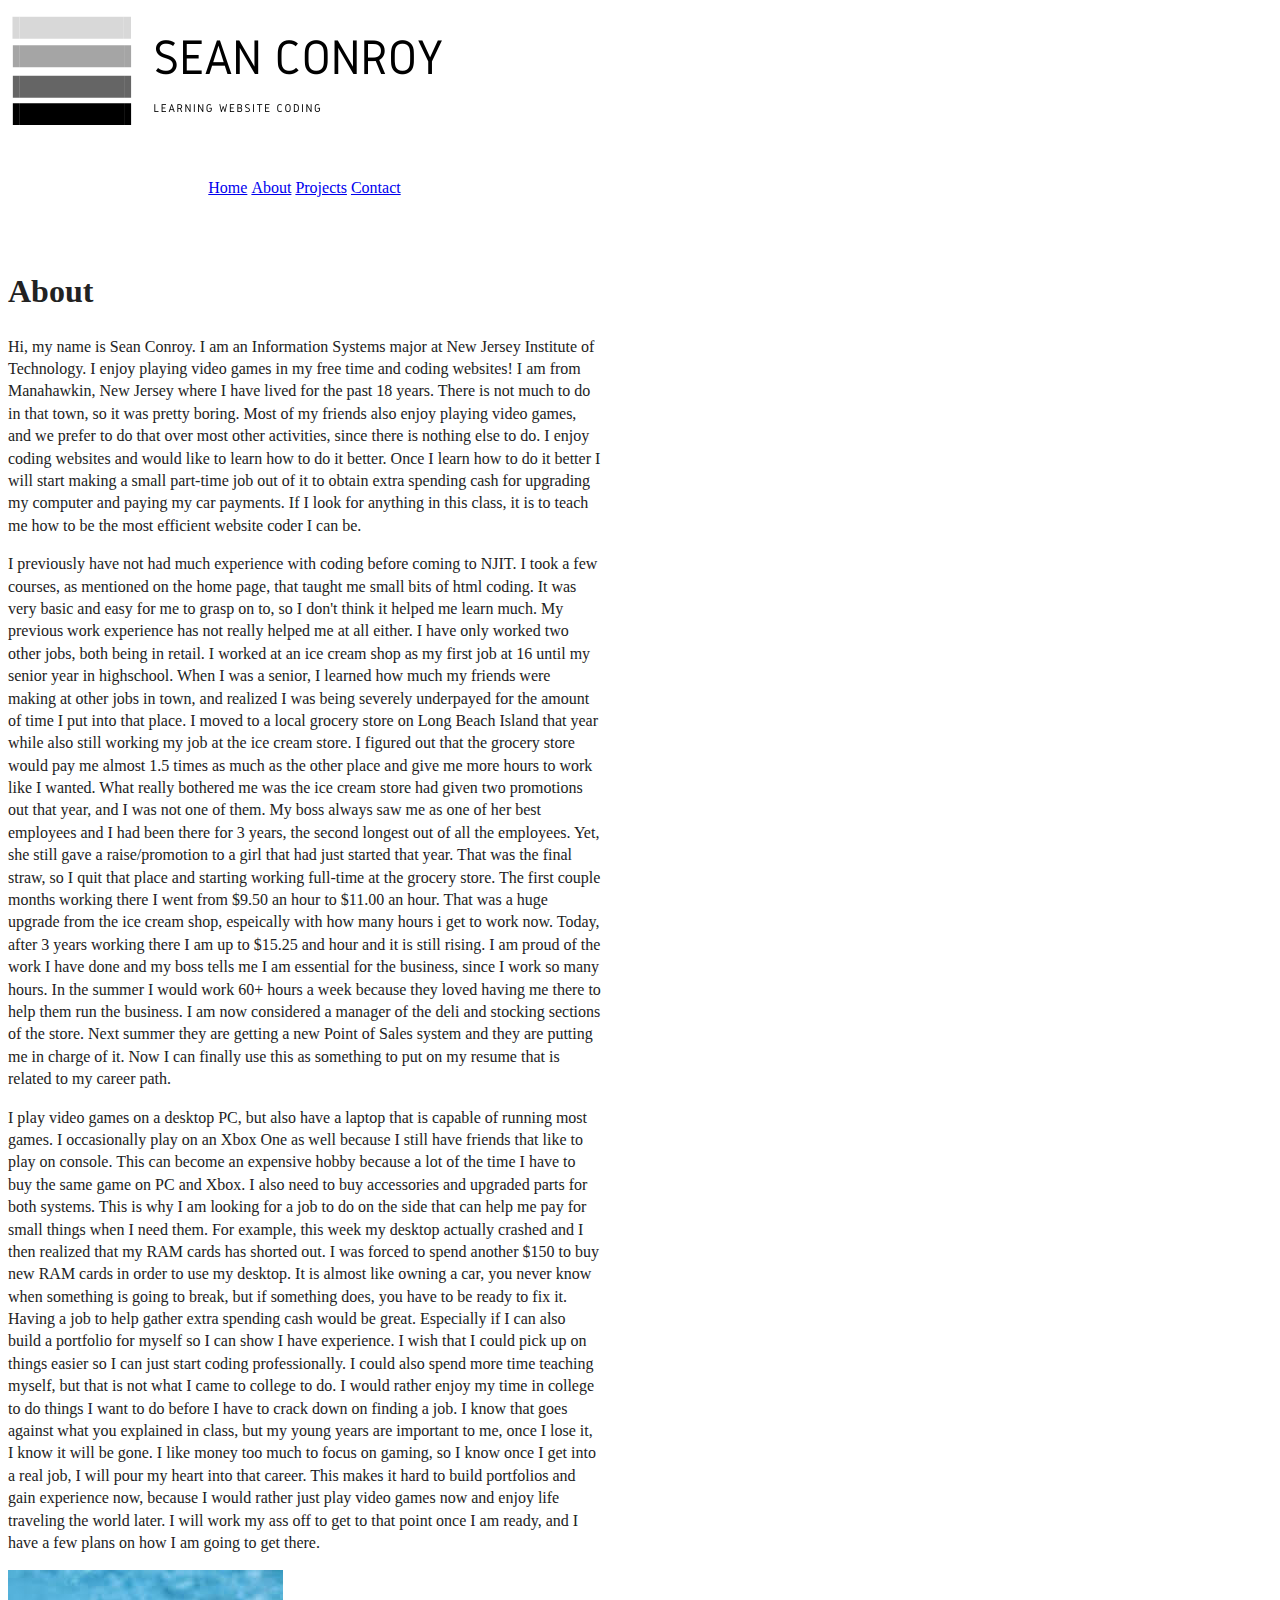
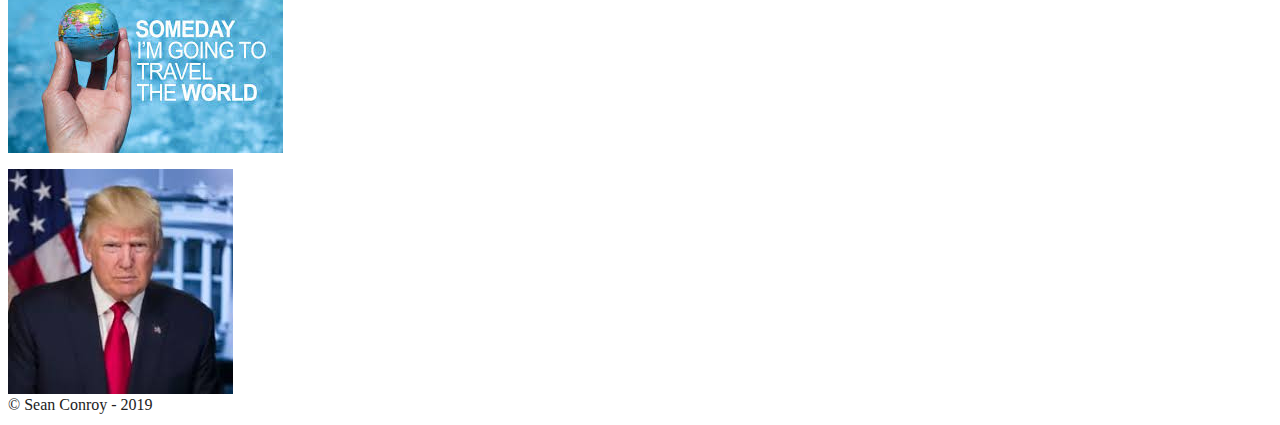
<file: about.html>
<!DOCTYPE html>
<html lang="en">
<head>
  <meta charset="UTF-8">
  <title>About</title>
  <link rel="stylesheet" href="css/main.css">
</head>
<body>
<div id="wrapper">
  <div id="top">
    <div id="logo" class="floatLeft grSmall">
      <img class="logo_image" src="img/SeanConroy.png">
    </div>
    <div id="main_menu" class="floatLeft grBig">
      <menu>
        <li><a href="index.html">Home</a></li>
        <li><a href="about.html">About</a></li>
        <li><a href="projects.html">Projects</a></li>
        <li><a href="contact.html">Contact</a></li>
      </menu>
    </div>
  </div>
  <div id="masthead">
  </div>
  <div id="content" class="floatLeft grBig">
    <h1>About</h1>
    <p>
      Hi, my name is Sean Conroy. I am an Information Systems major at New Jersey Institute of Technology. I enjoy
      playing video games in my free time and coding websites! I am from Manahawkin, New Jersey where I have lived for
      the past 18 years. There is not much to do in that town, so it was pretty boring. Most of my friends also enjoy
      playing video games, and we prefer to do that over most other activities, since there is nothing else to do. I
      enjoy coding websites and would like to learn how to do it better. Once I learn how to do it better I will start
      making a small part-time job out of it to obtain extra spending cash for upgrading my computer and paying my car
      payments. If I look for anything in this class, it is to teach me how to be the most efficient website coder I can
      be.
    </p>
    <p>
      I previously have not had much experience with coding before coming to NJIT. I took a few courses, as mentioned on
      the home page, that taught me small bits of html coding. It was very basic and easy for me to grasp on to, so I
      don't think it helped me learn much. My previous work experience has not really helped me at all either. I have
      only worked two other jobs, both being in retail. I worked at an ice cream shop as my first job at 16 until my
      senior year in highschool. When I was a senior, I learned how much my friends were making at other jobs in town,
      and realized I was being severely underpayed for the amount of time I put into that place. I moved to a local
      grocery store on Long Beach Island that year while also still working my job at the ice cream store. I figured out
      that the grocery store would pay me almost 1.5 times as much as the other place and give me more hours to work
      like I wanted. What really bothered me was the ice cream store had given two promotions out that year, and I was
      not one of them. My boss always saw me as one of her best employees and I had been there for 3 years, the second
      longest out of all the employees. Yet, she still gave a raise/promotion to a girl that had just started that year.
      That was the final straw, so I quit that place and starting working full-time at the grocery store. The first
      couple months working there I went from $9.50 an hour to $11.00 an hour. That was a huge upgrade from the ice
      cream shop, espeically with how many hours i get to work now. Today, after 3 years working there I am up to $15.25
      and hour and it is still rising. I am proud of the work I have done and my boss tells me I am essential for the
      business, since I work so many hours. In the summer I would work 60+ hours a week because they loved having me
      there to help them run the business. I am now considered a manager of the deli and stocking sections of the store.
      Next summer they are getting a new Point of Sales system and they are putting me in charge of it. Now I can
      finally use this as something to put on my resume that is related to my career path.
    </p>
    <p>
      I play video games on a desktop PC, but also have a laptop that is capable of running most games. I occasionally
      play on an Xbox One as well because I still have friends that like to play on console. This can become an
      expensive hobby because a lot of the time I have to buy the same game on PC and Xbox. I also need to buy
      accessories and upgraded parts for both systems. This is why I am looking for a job to do on the side that can
      help me pay for small things when I need them. For example, this week my desktop actually crashed and I then
      realized that my RAM cards has shorted out. I was forced to spend another $150 to buy new RAM cards in order to
      use my desktop. It is almost like owning a car, you never know when something is going to break, but if something
      does, you have to be ready to fix it. Having a job to help gather extra spending cash would be great. Especially
      if I can also build a portfolio for myself so I can show I have experience. I wish that I could pick up on things
      easier so I can just start coding professionally. I could also spend more time teaching myself, but that is not
      what I came to college to do. I would rather enjoy my time in college to do things I want to do before I have to
      crack down on finding a job. I know that goes against what you explained in class, but my young years are
      important to me, once I lose it, I know it will be gone. I like money too much to focus on gaming, so I know once
      I get into a real job, I will pour my heart into that career. This makes it hard to build portfolios and gain
      experience now, because I would rather just play video games now and enjoy life traveling the world later. I will
      work my ass off to get to that point once I am ready, and I have a few plans on how I am going to get there.
    </p>
  </div>
  <div id="picture" class="grSmall clear" >
    <p align="left">
    <img src="img/world.jpg" height="183" width="275"/>
    </p>
  </div>
  <div id="sidebar" class="floatLeft grSmall clear">
    <img src="img/donald.jpg" height="225" width="225"/>
  </div>
  <div id="footer" class="clear">
    © Sean Conroy - 2019
  </div>
</div>

</body>
</html>
</file>
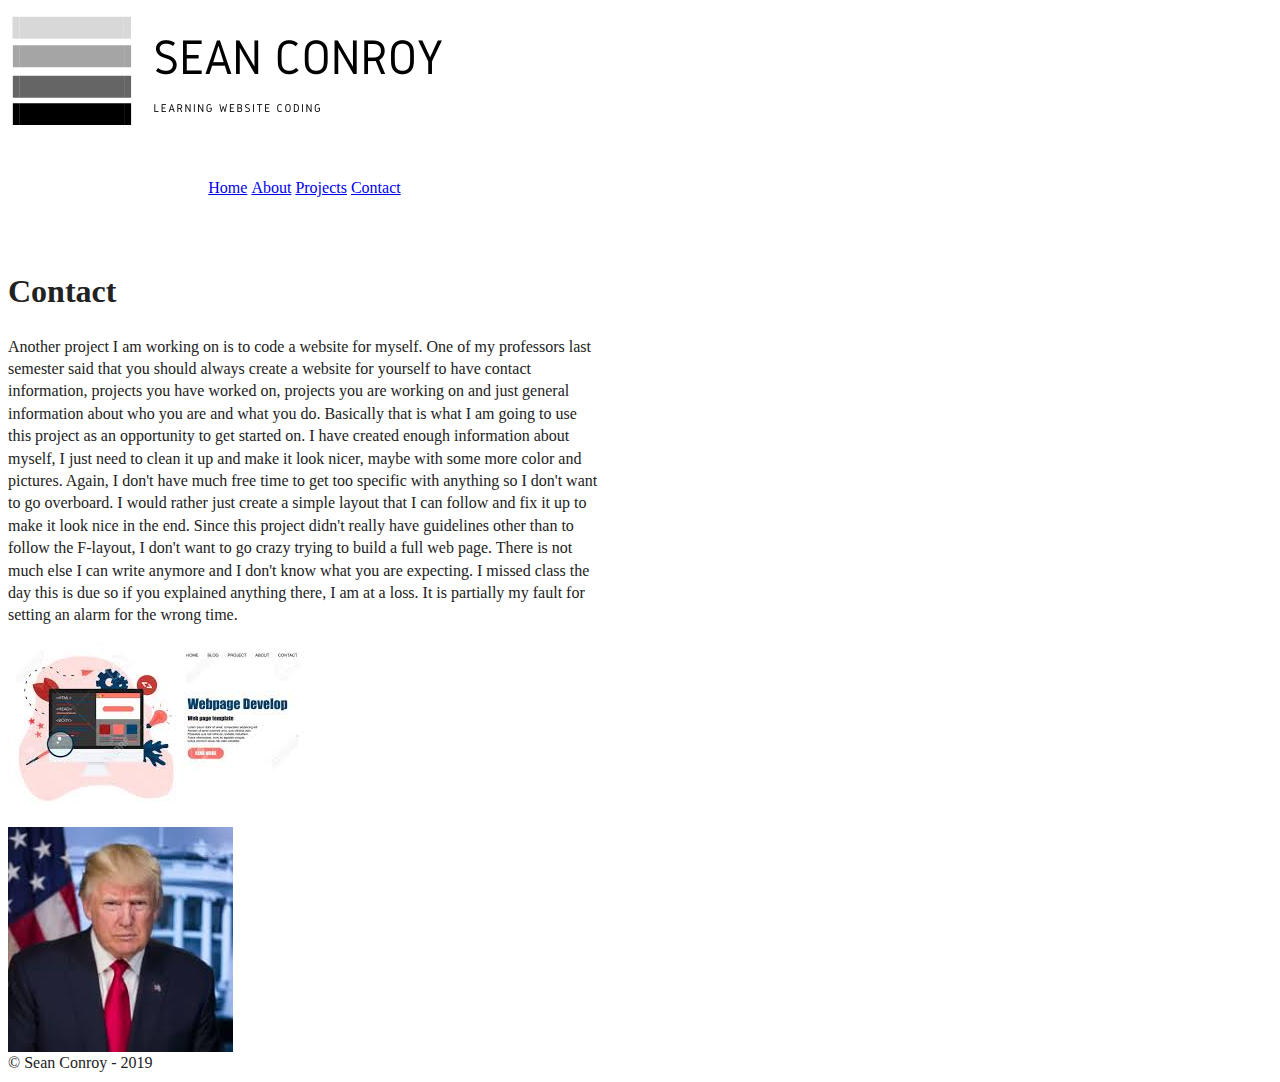
<file: contact.html>
<!DOCTYPE html>
<html lang="en">
<head>
  <meta charset="UTF-8">
  <title>contact</title>
  <link rel="stylesheet" href="css/main.css">
</head>
<body>
<div id="wrapper">
  <div id="top">
    <div id="logo" class="floatLeft grSmall">
      <img class="logo_image" src="img/SeanConroy.png">
    </div>
    <div id="main_menu" class="floatLeft grBig">
      <menu>
        <li><a href="index.html">Home</a></li>
        <li><a href="about.html">About</a></li>
        <li><a href="projects.html">Projects</a></li>
        <li><a href="contact.html">Contact</a></li>
      </menu>
    </div>
  </div>
  <div id="masthead">
  </div>
  <div id="content" class="floatLeft grBig">
    <h1>Contact</h1>
    <p>
    </p>
    <p>
      Another project I am working on is to code a website for myself. One of my professors last semester said that you
      should always create a website for yourself to have contact information, projects you have worked on, projects you
      are working on and just general information about who you are and what you do. Basically that is what I am going
      to use this project as an opportunity to get started on. I have created enough information about myself, I just
      need to clean it up and make it look nicer, maybe with some more color and pictures. Again, I don't have much free
      time to get too specific with anything so I don't want to go overboard. I would rather just create a simple layout
      that I can follow and fix it up to make it look nice in the end. Since this project didn't really have guidelines
      other than to follow the F-layout, I don't want to go crazy trying to build a full web page. There is not much
      else I can write anymore and I don't know what you are expecting. I missed class the day this is due so if you
      explained anything there, I am at a loss. It is partially my fault for setting an alarm for the wrong time.
    </p>
  </div>
  <div id="picture" class="grSmall clear">
    <p align="left">
      <img src="img/webpage.jpg" height="168" width="300"/>
    </p>
  </div>
  <div id="sidebar" class="floatLeft grSmall clear">
    <img src="img/donald.jpg" height="225" width="225"/>
  </div>
  <div id="footer" class="clear">
    © Sean Conroy - 2019
  </div>
</div>

</body>
</html>
</file>
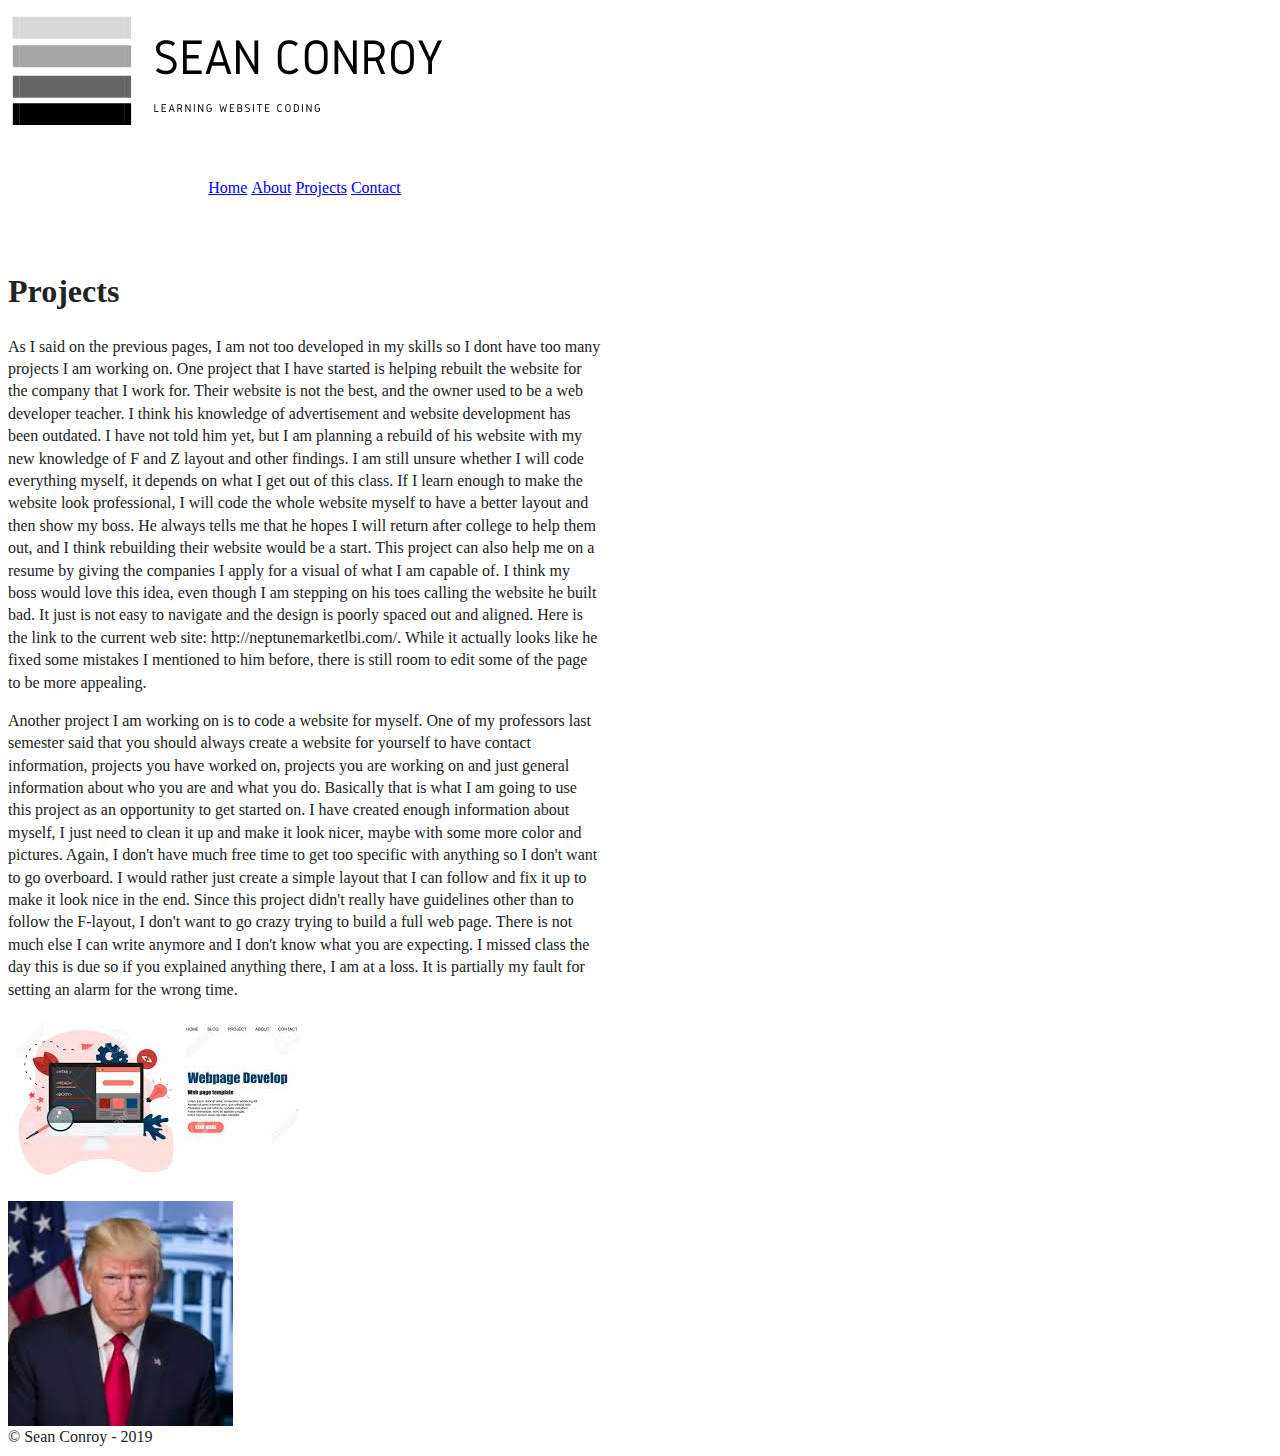
<file: projects.html>
<!DOCTYPE html>
<html lang="en">
<head>
  <meta charset="UTF-8">
  <title>projects</title>
  <link rel="stylesheet" href="css/main.css">
</head>
<body>
<div id="wrapper">
  <div id="top">
    <div id="logo" class="floatLeft grSmall">
      <img class="logo_image" src="img/SeanConroy.png">
    </div>
    <div id="main_menu" class="floatLeft grBig">
      <menu>
        <li><a href="index.html">Home</a></li>
        <li><a href="about.html">About</a></li>
        <li><a href="projects.html">Projects</a></li>
        <li><a href="contact.html">Contact</a></li>
      </menu>
    </div>
  </div>
  <div id="masthead">
  </div>
  <div id="content" class="floatLeft grBig">
    <h1>Projects</h1>
    <p>
      As I said on the previous pages, I am not too developed in my skills so I dont have too many projects I am working
      on. One project that I have started is helping rebuilt the website for the company that I work for. Their website
      is not the best, and the owner used to be a web developer teacher. I think his knowledge of advertisement and
      website development has been outdated. I have not told him yet, but I am planning a rebuild of his website with my
      new knowledge of F and Z layout and other findings. I am still unsure whether I will code everything myself, it
      depends on what I get out of this class. If I learn enough to make the website look professional, I will code the
      whole website myself to have a better layout and then show my boss. He always tells me that he hopes I will return
      after college to help them out, and I think rebuilding their website would be a start. This project can also help
      me on a resume by giving the companies I apply for a visual of what I am capable of. I think my boss would love
      this idea, even though I am stepping on his toes calling the website he built bad. It just is not easy to navigate
      and the design is poorly spaced out and aligned. Here is the link to the current web site:
      http://neptunemarketlbi.com/. While it actually looks like he fixed some mistakes I mentioned to him before, there
      is still room to edit some of the page to be more appealing.
    </p>
    <p>
      Another project I am working on is to code a website for myself. One of my professors last semester said that you
      should always create a website for yourself to have contact information, projects you have worked on, projects you
      are working on and just general information about who you are and what you do. Basically that is what I am going
      to use this project as an opportunity to get started on. I have created enough information about myself, I just
      need to clean it up and make it look nicer, maybe with some more color and pictures. Again, I don't have much free
      time to get too specific with anything so I don't want to go overboard. I would rather just create a simple layout
      that I can follow and fix it up to make it look nice in the end. Since this project didn't really have guidelines
      other than to follow the F-layout, I don't want to go crazy trying to build a full web page. There is not much
      else I can write anymore and I don't know what you are expecting. I missed class the day this is due so if you
      explained anything there, I am at a loss. It is partially my fault for setting an alarm for the wrong time.
    </p>
  </div>
  <div id="picture" class="grSmall clear">
    <p align="left">
      <img src="img/webpage.jpg" height="168" width="300"/>
    </p>
  </div>
  <div id="sidebar" class="floatLeft grSmall clear">
    <img src="img/donald.jpg" height="225" width="225"/>
  </div>
  <div id="footer" class="clear">
    © Sean Conroy - 2019
  </div>
</div>

</body>
</html>
</file>
<file: css/main.css>
/*! HTML5 Boilerplate v7.2.0 | MIT License | https://html5boilerplate.com/ */

/* main.css 2.0.0 | MIT License | https://github.com/h5bp/main.css#readme */
/*
 * What follows is the result of much research on cross-browser styling.
 * Credit left inline and big thanks to Nicolas Gallagher, Jonathan Neal,
 * Kroc Camen, and the H5BP dev community and team.
 */

/* ==========================================================================
   Base styles: opinionated defaults
   ========================================================================== */

html {
  color: #222;
  font-size: 1em;
  line-height: 1.4;
}

/*
 * Remove text-shadow in selection highlight:
 * https://twitter.com/miketaylr/status/12228805301
 *
 * Vendor-prefixed and regular ::selection selectors cannot be combined:
 * https://stackoverflow.com/a/16982510/7133471
 *
 * Customize the background color to match your design.
 */

::-moz-selection {
  background: #b3d4fc;
  text-shadow: none;
}

::selection {
  background: #b3d4fc;
  text-shadow: none;
}

/*
 * A better looking default horizontal rule
 */

hr {
  display: block;
  height: 1px;
  border: 0;
  border-top: 1px solid #ccc;
  margin: 1em 0;
  padding: 0;
}

/*
 * Remove the gap between audio, canvas, iframes,
 * images, videos and the bottom of their containers:
 * https://github.com/h5bp/html5-boilerplate/issues/440
 */

audio,
canvas,
iframe,
img,
svg,
video {
  vertical-align: middle;
}

/*
 * Remove default fieldset styles.
 */

fieldset {
  border: 0;
  margin: 0;
  padding: 0;
}

/*
 * Allow only vertical resizing of textareas.
 */

textarea {
  resize: vertical;
}

/* ==========================================================================
   Browser Upgrade Prompt
   ========================================================================== */

.browserupgrade {
  margin: 0.2em 0;
  background: #ccc;
  color: #000;
  padding: 0.2em 0;
}

/* ==========================================================================
   Author's custom styles
   ========================================================================== */
#wrapper {
  width: 960px;
  border:black thin;
}
#top {
  height:120px;
  line-height: 120px
}
#main_menu menu {
  margin:0px;
  padding: 0px;
  text-align: center;
}
.floatLeft {
  float: left;
}
.grBig {
  width: 593px;
}

#.grSmall {
  logo: 367px;
}
.clear{
  clear: both;
}
#main_menu li{
  display: inline;
  margin: 0;
}

/* ==========================================================================
   Helper classes
   ========================================================================== */

/*
 * Hide visually and from screen readers
 */

.hidden {
  display: none !important;
}

/*
* Hide only visually, but have it available for screen readers:
* https://snook.ca/archives/html_and_css/hiding-content-for-accessibility
*
* 1. For long content, line feeds are not interpreted as spaces and small width
*    causes content to wrap 1 word per line:
*    https://medium.com/@jessebeach/beware-smushed-off-screen-accessible-text-5952a4c2cbfe
*/

.sr-only {
  border: 0;
  clip: rect(0, 0, 0, 0);
  height: 1px;
  margin: -1px;
  overflow: hidden;
  padding: 0;
  position: absolute;
  white-space: nowrap;
  width: 1px;
  /* 1 */
}

/*
* Extends the .sr-only class to allow the element
* to be focusable when navigated to via the keyboard:
* https://www.drupal.org/node/897638
*/

.sr-only.focusable:active,
.sr-only.focusable:focus {
  clip: auto;
  height: auto;
  margin: 0;
  overflow: visible;
  position: static;
  white-space: inherit;
  width: auto;
}

/*
* Hide visually and from screen readers, but maintain layout
*/

.invisible {
  visibility: hidden;
}

/*
* Clearfix: contain floats
*
* For modern browsers
* 1. The space content is one way to avoid an Opera bug when the
*    `contenteditable` attribute is included anywhere else in the document.
*    Otherwise it causes space to appear at the top and bottom of elements
*    that receive the `clearfix` class.
* 2. The use of `table` rather than `block` is only necessary if using
*    `:before` to contain the top-margins of child elements.
*/

.clearfix:before,
.clearfix:after {
  content: " ";
  /* 1 */
  display: table;
  /* 2 */
}

.clearfix:after {
  clear: both;
}

/* ==========================================================================
   EXAMPLE Media Queries for Responsive Design.
   These examples override the primary ('mobile first') styles.
   Modify as content requires.
   ========================================================================== */

@media only screen and (min-width: 35em) {
  /* Style adjustments for viewports that meet the condition */
}

@media print,
  (-webkit-min-device-pixel-ratio: 1.25),
  (min-resolution: 1.25dppx),
  (min-resolution: 120dpi) {
  /* Style adjustments for high resolution devices */
}

/* ==========================================================================
   Print styles.
   Inlined to avoid the additional HTTP request:
   https://www.phpied.com/delay-loading-your-print-css/
   ========================================================================== */

@media print {
  *,
  *:before,
  *:after {
    background: transparent !important;
    color: #000 !important;
    /* Black prints faster */
    -webkit-box-shadow: none !important;
    box-shadow: none !important;
    text-shadow: none !important;
  }
  a,
  a:visited {
    text-decoration: underline;
  }
  a[href]:after {
    content: " (" attr(href) ")";
  }
  abbr[title]:after {
    content: " (" attr(title) ")";
  }
  /*
     * Don't show links that are fragment identifiers,
     * or use the `javascript:` pseudo protocol
     */
  a[href^="#"]:after,
  a[href^="javascript:"]:after {
    content: "";
  }
  pre {
    white-space: pre-wrap !important;
  }
  pre,
  blockquote {
    border: 1px solid #999;
    page-break-inside: avoid;
  }
  /*
     * Printing Tables:
     * https://web.archive.org/web/20180815150934/http://css-discuss.incutio.com/wiki/Printing_Tables
     */
  thead {
    display: table-header-group;
  }
  tr,
  img {
    page-break-inside: avoid;
  }
  p,
  h2,
  h3 {
    orphans: 3;
    widows: 3;
  }
  h2,
  h3 {
    page-break-after: avoid;
  }
}
</file>
